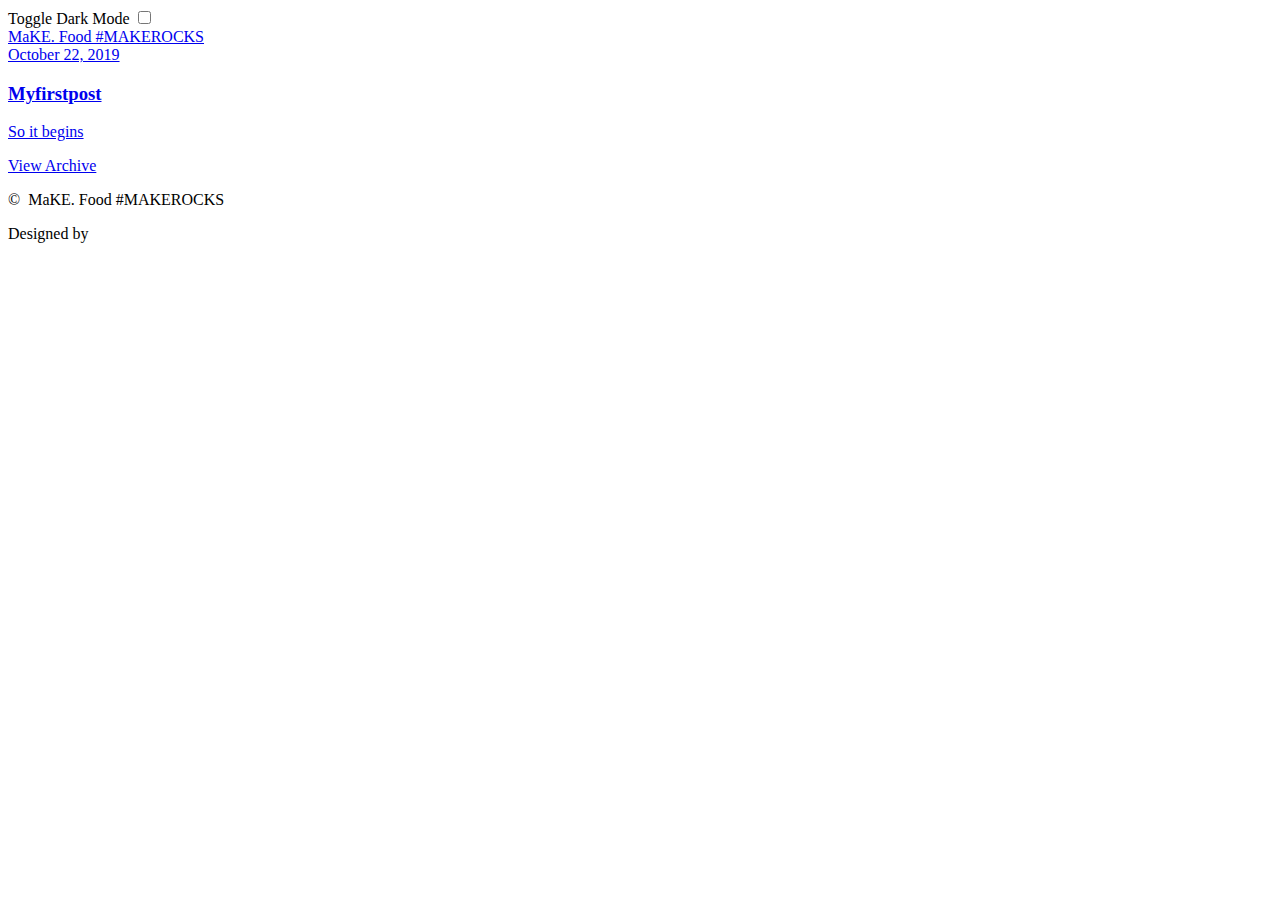
<file: index.html>
<!DOCTYPE html>
<html lang='en'>
  <head>
	<meta name="generator" content="Hugo 0.59.0" />
  <title>Ma k e. food # m a k e r o c k s | MaKE. Food #MAKEROCKS</title>
  <meta charset='utf-8'>
  <meta name = 'viewport' content = 'width=device-width, initial-scale=1.0, maximum-scale=1.0, user-scalable=no'>
  <meta http-equiv = 'X-UA-Compatible' content = 'IE=edge'>
  <meta name = 'SKYPE_TOOLBAR' content = 'SKYPE_TOOLBAR_PARSER_COMPATIBLE' /><meta name = 'keywords' content = 'MaKE. Food #MAKEROCKS'>
<meta property = 'og:locale' content = 'en_US' />
<meta property = 'og:type' content = 'article' />
<meta property = 'og:title' content = 'MaKE. Food #MAKEROCKS' />
<meta property = 'og:description' content = ''>
<meta property = 'og:url' content = 'https://github.com/rodkoerner/rodkoerner.github.io/' />
<meta property = 'og:image' content = 'images/%!s()'/>
<link rel='apple-touch-icon' sizes='180x180' href='https://github.com/rodkoerner/rodkoerner.github.io/images/icons/apple-touch-icon.png'>
<link rel='icon' type='image/png' sizes='32x32' href='https://github.com/rodkoerner/rodkoerner.github.io/images/icons/favicon-32x32.png'>
<link rel='icon' type='image/png' sizes='16x16' href='https://github.com/rodkoerner/rodkoerner.github.io/images/icons/favicon-16x16.png'>
<link rel='manifest' href='https://github.com/rodkoerner/rodkoerner.github.io/images/icons/site.webmanifest'>
<meta name='msapplication-TileColor' content='#da532c'>
<meta name='theme-color' content='#ffffff'>

  <link rel='canonical' href='https://github.com/rodkoerner/rodkoerner.github.io/'>
  <link rel = 'stylesheet' href = 'https://github.com/rodkoerner/rodkoerner.github.io/css/main.053e34614f4fdf8ef1fb9cbc880ffcb932d96fba0eac4ec171ba52c1e90ce28a4bd67a94074558cc3520f081adc80047847bb99bdc77755e60280e99a6e21139.css' integrity = 'sha512-BT40YU9P347x&#43;5y8iA/8uTLZb7oOrE7BcbpSwekM4opL1nqUB0VYzDUg8IGtyABHhHu5m9x3dV5gKA6ZpuIROQ=='>
</head>

  <body>
    <div class = 'nav-drop'>
  <div class = 'nav-body'>
    
    <div class = 'nav-close'></div>
    <div class = 'color_mode'>
<label for = 'mode'>Toggle Dark Mode</label>
<input type = 'checkbox' class = 'color_choice' id = 'mode'>
</div>

  </div>
</div>
<header class = 'nav' >
  <nav class = 'nav-menu'>
    <a href='https://github.com/rodkoerner/rodkoerner.github.io' class = 'nav-brand nav_item'>MaKE. Food #MAKEROCKS</a>
    <div class = 'nav_bar-wrap'>
      <div class = 'nav_bar'></div>
    </div>
  </nav>
</header>


    <main>
      
<div class = 'wrap pt-2 mt-2'>
  
  
    
      
    
    
    
  <article class = 'article mb-2'>
    <a href = 'https://github.com/rodkoerner/rodkoerner.github.io/posts/myfirstpost/'  class = 'grid-reverse' >
      <div class = 'article_thumb' style='background-image: url(https://github.com/rodkoerner/rodkoerner.github.io/images/thumbnail.svg)'></div>
      <div class = 'article_meta  center_y '>
        <time class = 'pale'>October 22, 2019</time>
        <h3 class = 'article_title'>Myfirstpost</h3>
        <div class = 'article_excerpt  visible '>
        <p> So it begins </p>
        </div>
      </div>
    </a>
  </article><div class = 'grid-2 article_showcase'>
</div>
<a href = 'https://github.com/rodkoerner/rodkoerner.github.io/post/' class = 'post_nav'><span class = 'post_next'>View Archive</span></a>

    </main>
    <footer class = 'footer wrap pale'>
  <p>&copy;&nbsp;<span class = 'year'></span>&nbsp;MaKE. Food #MAKEROCKS</p>
  <p>Designed by  <a href = '<no value>' target = '_blank' title = 'Linkedin Profile' rel = 'nonopener'><no value></a></p>
</footer>

<script src = 'https://github.com/rodkoerner/rodkoerner.github.io/js/index.js'></script>

  </body>
</html>
</file>
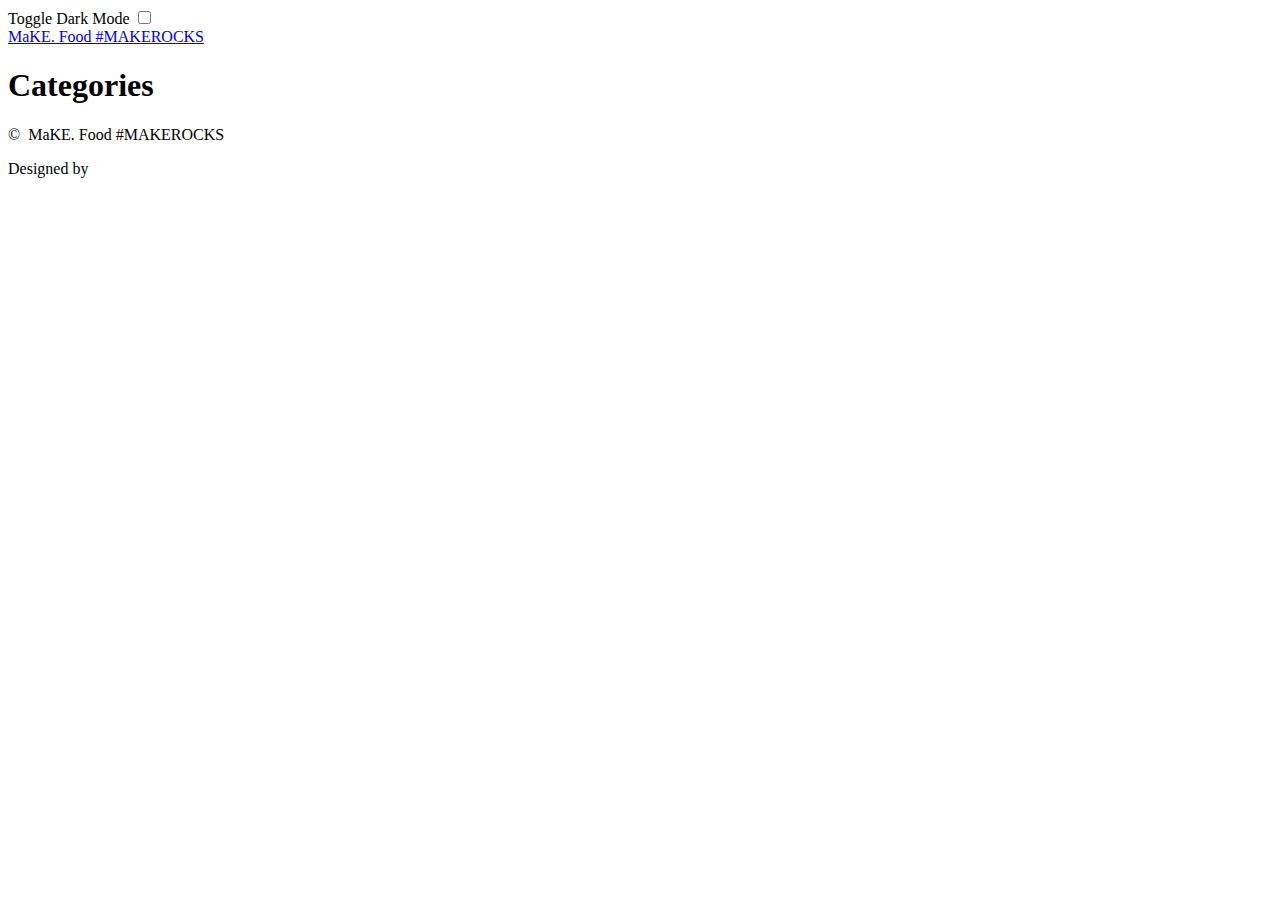
<file: categories/index.html>
<!DOCTYPE html>
<html lang='en'>
  <head>
  <title>Categories | MaKE. Food #MAKEROCKS</title>
  <meta charset='utf-8'>
  <meta name = 'viewport' content = 'width=device-width, initial-scale=1.0, maximum-scale=1.0, user-scalable=no'>
  <meta http-equiv = 'X-UA-Compatible' content = 'IE=edge'>
  <meta name = 'SKYPE_TOOLBAR' content = 'SKYPE_TOOLBAR_PARSER_COMPATIBLE' /><meta name = 'keywords' content = 'MaKE. Food #MAKEROCKS'>
<meta property = 'og:locale' content = 'en_US' />
<meta property = 'og:type' content = 'article' />
<meta property = 'og:title' content = 'Categories' />
<meta property = 'og:description' content = ''>
<meta property = 'og:url' content = 'https://github.com/rodkoerner/rodkoerner.github.io/categories/' />
<meta property = 'og:image' content = 'images/%!s()'/>
<link rel='apple-touch-icon' sizes='180x180' href='https://github.com/rodkoerner/rodkoerner.github.io/images/icons/apple-touch-icon.png'>
<link rel='icon' type='image/png' sizes='32x32' href='https://github.com/rodkoerner/rodkoerner.github.io/images/icons/favicon-32x32.png'>
<link rel='icon' type='image/png' sizes='16x16' href='https://github.com/rodkoerner/rodkoerner.github.io/images/icons/favicon-16x16.png'>
<link rel='manifest' href='https://github.com/rodkoerner/rodkoerner.github.io/images/icons/site.webmanifest'>
<meta name='msapplication-TileColor' content='#da532c'>
<meta name='theme-color' content='#ffffff'>

  <link rel='canonical' href='https://github.com/rodkoerner/rodkoerner.github.io/categories/'>
  <link rel = 'stylesheet' href = 'https://github.com/rodkoerner/rodkoerner.github.io/css/main.053e34614f4fdf8ef1fb9cbc880ffcb932d96fba0eac4ec171ba52c1e90ce28a4bd67a94074558cc3520f081adc80047847bb99bdc77755e60280e99a6e21139.css' integrity = 'sha512-BT40YU9P347x&#43;5y8iA/8uTLZb7oOrE7BcbpSwekM4opL1nqUB0VYzDUg8IGtyABHhHu5m9x3dV5gKA6ZpuIROQ=='>
</head>

  <body>
    <div class = 'nav-drop'>
  <div class = 'nav-body'>
    
    <div class = 'nav-close'></div>
    <div class = 'color_mode'>
<label for = 'mode'>Toggle Dark Mode</label>
<input type = 'checkbox' class = 'color_choice' id = 'mode'>
</div>

  </div>
</div>
<header class = 'nav' >
  <nav class = 'nav-menu'>
    <a href='https://github.com/rodkoerner/rodkoerner.github.io' class = 'nav-brand nav_item'>MaKE. Food #MAKEROCKS</a>
    <div class = 'nav_bar-wrap'>
      <div class = 'nav_bar'></div>
    </div>
  </nav>
</header>


    <main>
      
  <div class = 'archive wrap mt'>
  <h1>Categories</h1>
  </div>



    </main>
    <footer class = 'footer wrap pale'>
  <p>&copy;&nbsp;<span class = 'year'></span>&nbsp;MaKE. Food #MAKEROCKS</p>
  <p>Designed by  <a href = '<no value>' target = '_blank' title = 'Linkedin Profile' rel = 'nonopener'><no value></a></p>
</footer>

<script src = 'https://github.com/rodkoerner/rodkoerner.github.io/js/index.js'></script>

  </body>
</html>
</file>
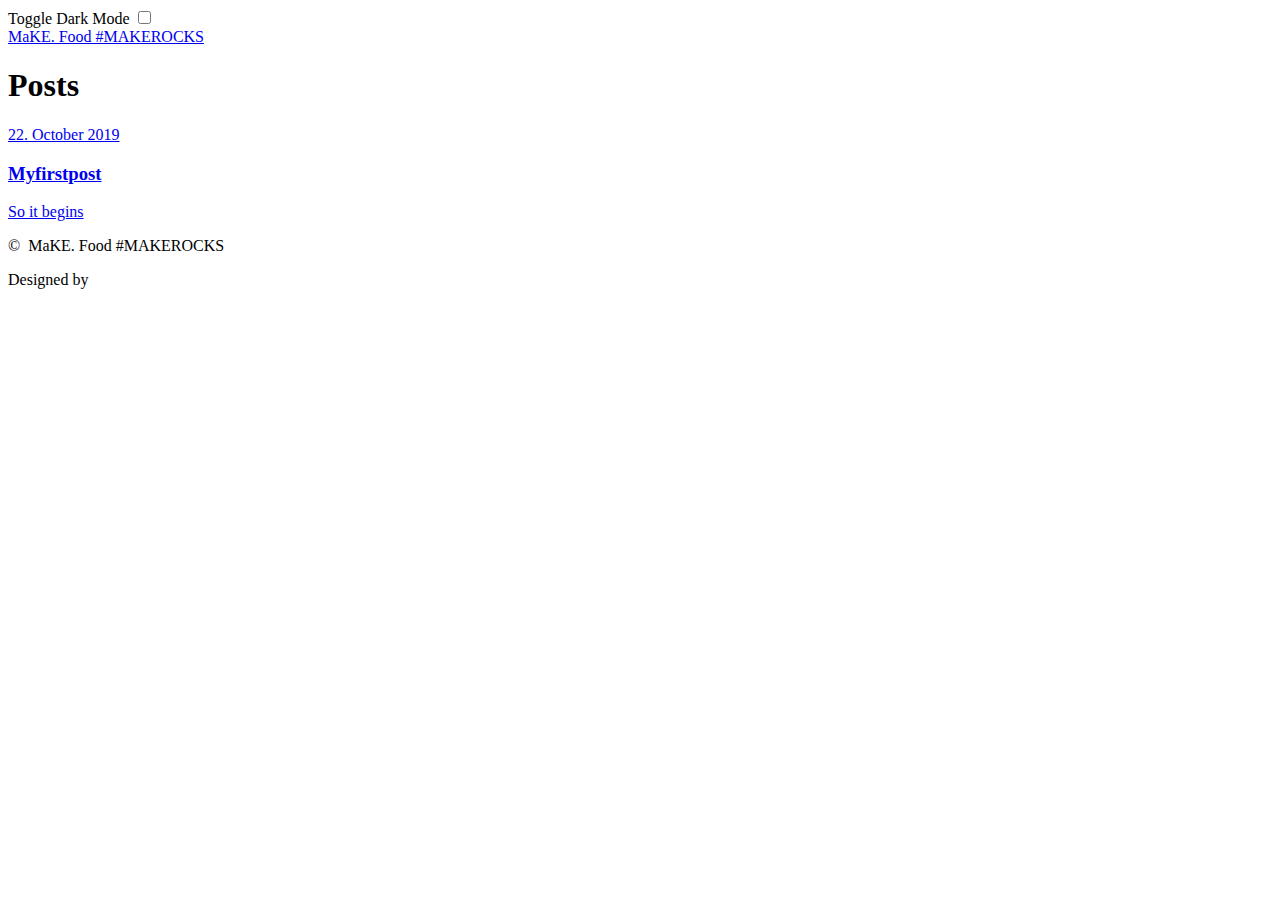
<file: posts/index.html>
<!DOCTYPE html>
<html lang='en'>
  <head>
  <title>Posts | MaKE. Food #MAKEROCKS</title>
  <meta charset='utf-8'>
  <meta name = 'viewport' content = 'width=device-width, initial-scale=1.0, maximum-scale=1.0, user-scalable=no'>
  <meta http-equiv = 'X-UA-Compatible' content = 'IE=edge'>
  <meta name = 'SKYPE_TOOLBAR' content = 'SKYPE_TOOLBAR_PARSER_COMPATIBLE' /><meta name = 'keywords' content = 'MaKE. Food #MAKEROCKS'>
<meta property = 'og:locale' content = 'en_US' />
<meta property = 'og:type' content = 'article' />
<meta property = 'og:title' content = 'Posts' />
<meta property = 'og:description' content = ''>
<meta property = 'og:url' content = 'https://github.com/rodkoerner/rodkoerner.github.io/posts/' />
<meta property = 'og:image' content = 'images/%!s()'/>
<link rel='apple-touch-icon' sizes='180x180' href='https://github.com/rodkoerner/rodkoerner.github.io/images/icons/apple-touch-icon.png'>
<link rel='icon' type='image/png' sizes='32x32' href='https://github.com/rodkoerner/rodkoerner.github.io/images/icons/favicon-32x32.png'>
<link rel='icon' type='image/png' sizes='16x16' href='https://github.com/rodkoerner/rodkoerner.github.io/images/icons/favicon-16x16.png'>
<link rel='manifest' href='https://github.com/rodkoerner/rodkoerner.github.io/images/icons/site.webmanifest'>
<meta name='msapplication-TileColor' content='#da532c'>
<meta name='theme-color' content='#ffffff'>

  <link rel='canonical' href='https://github.com/rodkoerner/rodkoerner.github.io/posts/'>
  <link rel = 'stylesheet' href = 'https://github.com/rodkoerner/rodkoerner.github.io/css/main.053e34614f4fdf8ef1fb9cbc880ffcb932d96fba0eac4ec171ba52c1e90ce28a4bd67a94074558cc3520f081adc80047847bb99bdc77755e60280e99a6e21139.css' integrity = 'sha512-BT40YU9P347x&#43;5y8iA/8uTLZb7oOrE7BcbpSwekM4opL1nqUB0VYzDUg8IGtyABHhHu5m9x3dV5gKA6ZpuIROQ=='>
</head>

  <body>
    <div class = 'nav-drop'>
  <div class = 'nav-body'>
    
    <div class = 'nav-close'></div>
    <div class = 'color_mode'>
<label for = 'mode'>Toggle Dark Mode</label>
<input type = 'checkbox' class = 'color_choice' id = 'mode'>
</div>

  </div>
</div>
<header class = 'nav' >
  <nav class = 'nav-menu'>
    <a href='https://github.com/rodkoerner/rodkoerner.github.io' class = 'nav-brand nav_item'>MaKE. Food #MAKEROCKS</a>
    <div class = 'nav_bar-wrap'>
      <div class = 'nav_bar'></div>
    </div>
  </nav>
</header>


    <main>
      
  <div class = 'archive wrap mt'>
  <h1>Posts</h1>
  
  <a class = 'archive_item' href = 'https://github.com/rodkoerner/rodkoerner.github.io/posts/myfirstpost/'><time class = 'pale'>22. October 2019</time><h3 class = 'article_title'>Myfirstpost</h3><p> So it begins </p></a></div>



    </main>
    <footer class = 'footer wrap pale'>
  <p>&copy;&nbsp;<span class = 'year'></span>&nbsp;MaKE. Food #MAKEROCKS</p>
  <p>Designed by  <a href = '<no value>' target = '_blank' title = 'Linkedin Profile' rel = 'nonopener'><no value></a></p>
</footer>

<script src = 'https://github.com/rodkoerner/rodkoerner.github.io/js/index.js'></script>

  </body>
</html>
</file>
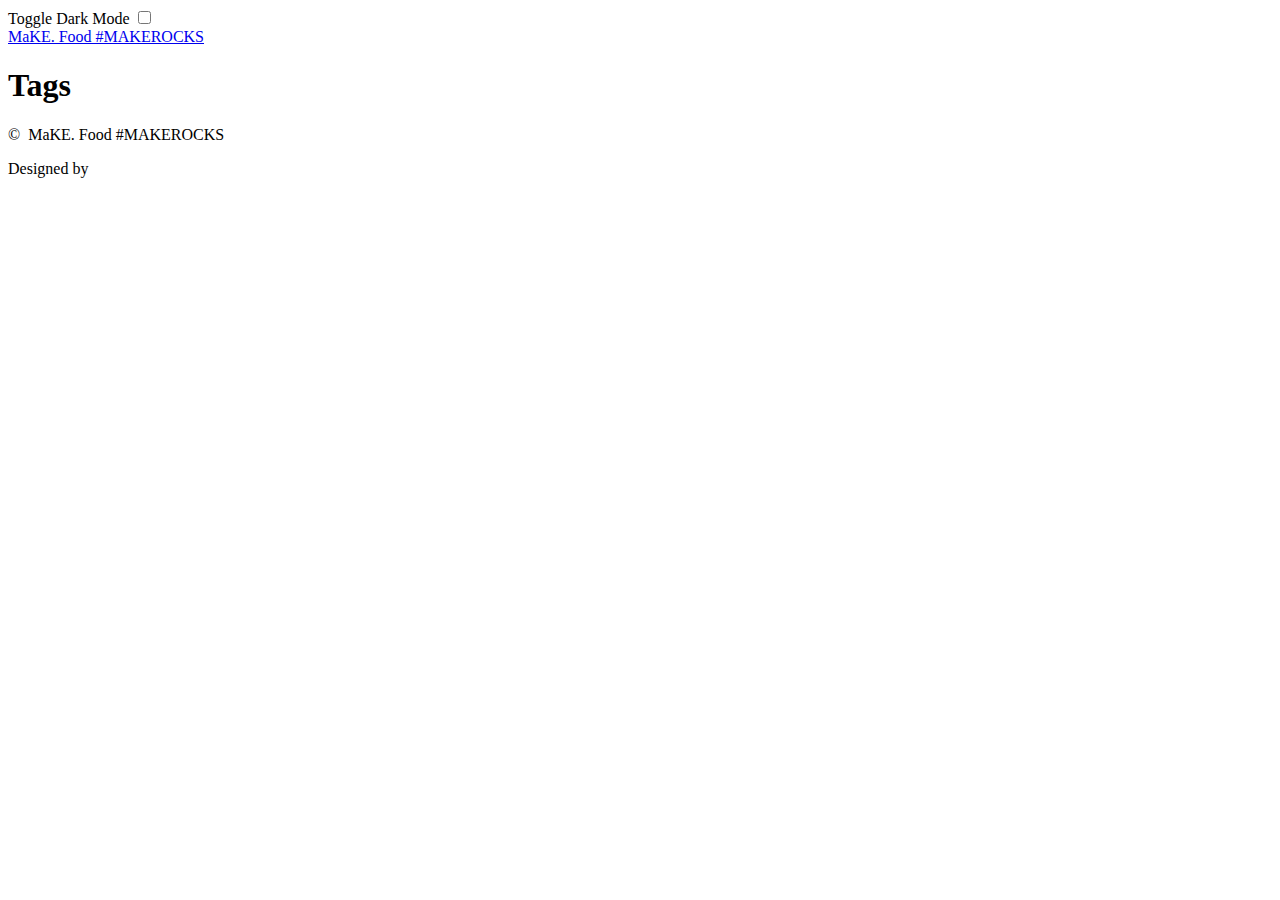
<file: tags/index.html>
<!DOCTYPE html>
<html lang='en'>
  <head>
  <title>Tags | MaKE. Food #MAKEROCKS</title>
  <meta charset='utf-8'>
  <meta name = 'viewport' content = 'width=device-width, initial-scale=1.0, maximum-scale=1.0, user-scalable=no'>
  <meta http-equiv = 'X-UA-Compatible' content = 'IE=edge'>
  <meta name = 'SKYPE_TOOLBAR' content = 'SKYPE_TOOLBAR_PARSER_COMPATIBLE' /><meta name = 'keywords' content = 'MaKE. Food #MAKEROCKS'>
<meta property = 'og:locale' content = 'en_US' />
<meta property = 'og:type' content = 'article' />
<meta property = 'og:title' content = 'Tags' />
<meta property = 'og:description' content = ''>
<meta property = 'og:url' content = 'https://github.com/rodkoerner/rodkoerner.github.io/tags/' />
<meta property = 'og:image' content = 'images/%!s()'/>
<link rel='apple-touch-icon' sizes='180x180' href='https://github.com/rodkoerner/rodkoerner.github.io/images/icons/apple-touch-icon.png'>
<link rel='icon' type='image/png' sizes='32x32' href='https://github.com/rodkoerner/rodkoerner.github.io/images/icons/favicon-32x32.png'>
<link rel='icon' type='image/png' sizes='16x16' href='https://github.com/rodkoerner/rodkoerner.github.io/images/icons/favicon-16x16.png'>
<link rel='manifest' href='https://github.com/rodkoerner/rodkoerner.github.io/images/icons/site.webmanifest'>
<meta name='msapplication-TileColor' content='#da532c'>
<meta name='theme-color' content='#ffffff'>

  <link rel='canonical' href='https://github.com/rodkoerner/rodkoerner.github.io/tags/'>
  <link rel = 'stylesheet' href = 'https://github.com/rodkoerner/rodkoerner.github.io/css/main.053e34614f4fdf8ef1fb9cbc880ffcb932d96fba0eac4ec171ba52c1e90ce28a4bd67a94074558cc3520f081adc80047847bb99bdc77755e60280e99a6e21139.css' integrity = 'sha512-BT40YU9P347x&#43;5y8iA/8uTLZb7oOrE7BcbpSwekM4opL1nqUB0VYzDUg8IGtyABHhHu5m9x3dV5gKA6ZpuIROQ=='>
</head>

  <body>
    <div class = 'nav-drop'>
  <div class = 'nav-body'>
    
    <div class = 'nav-close'></div>
    <div class = 'color_mode'>
<label for = 'mode'>Toggle Dark Mode</label>
<input type = 'checkbox' class = 'color_choice' id = 'mode'>
</div>

  </div>
</div>
<header class = 'nav' >
  <nav class = 'nav-menu'>
    <a href='https://github.com/rodkoerner/rodkoerner.github.io' class = 'nav-brand nav_item'>MaKE. Food #MAKEROCKS</a>
    <div class = 'nav_bar-wrap'>
      <div class = 'nav_bar'></div>
    </div>
  </nav>
</header>


    <main>
      
  <div class = 'archive wrap mt'>
  <h1>Tags</h1>
  </div>



    </main>
    <footer class = 'footer wrap pale'>
  <p>&copy;&nbsp;<span class = 'year'></span>&nbsp;MaKE. Food #MAKEROCKS</p>
  <p>Designed by  <a href = '<no value>' target = '_blank' title = 'Linkedin Profile' rel = 'nonopener'><no value></a></p>
</footer>

<script src = 'https://github.com/rodkoerner/rodkoerner.github.io/js/index.js'></script>

  </body>
</html>
</file>
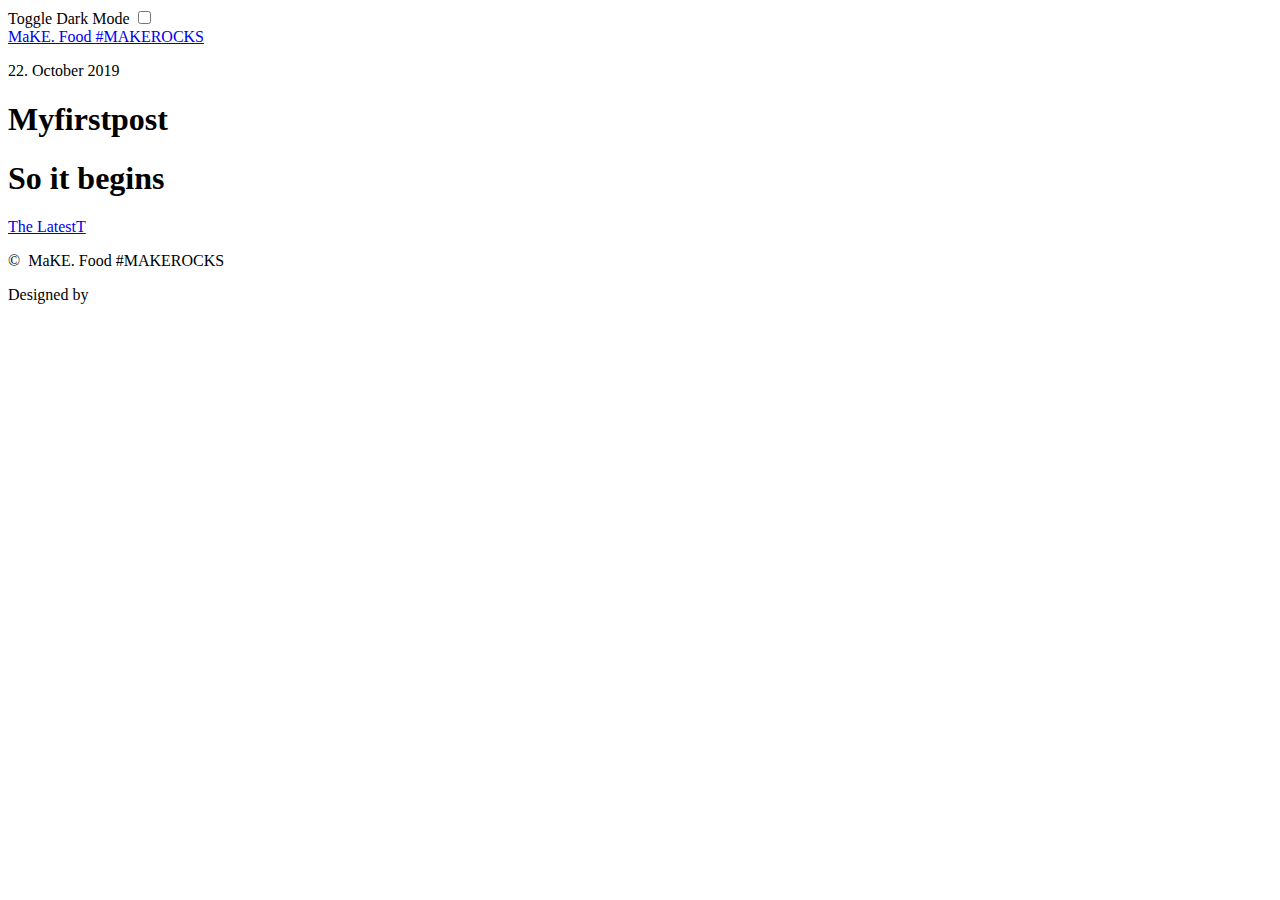
<file: posts/myfirstpost/index.html>
<!DOCTYPE html>
<html lang='en'>
  <head>
  <title>Myfirstpost | MaKE. Food #MAKEROCKS</title>
  <meta charset='utf-8'>
  <meta name = 'viewport' content = 'width=device-width, initial-scale=1.0, maximum-scale=1.0, user-scalable=no'>
  <meta http-equiv = 'X-UA-Compatible' content = 'IE=edge'>
  <meta name = 'SKYPE_TOOLBAR' content = 'SKYPE_TOOLBAR_PARSER_COMPATIBLE' /><meta name = 'keywords' content = 'MaKE. Food #MAKEROCKS'>
<meta property = 'og:locale' content = 'en_US' />
<meta property = 'og:type' content = 'article' />
<meta property = 'og:title' content = 'Myfirstpost' />
<meta property = 'og:description' content = ' So it begins '>
<meta property = 'og:url' content = 'https://github.com/rodkoerner/rodkoerner.github.io/posts/myfirstpost/' />
<meta property = 'og:image' content = 'images/%!s()'/>
<link rel='apple-touch-icon' sizes='180x180' href='https://github.com/rodkoerner/rodkoerner.github.io/images/icons/apple-touch-icon.png'>
<link rel='icon' type='image/png' sizes='32x32' href='https://github.com/rodkoerner/rodkoerner.github.io/images/icons/favicon-32x32.png'>
<link rel='icon' type='image/png' sizes='16x16' href='https://github.com/rodkoerner/rodkoerner.github.io/images/icons/favicon-16x16.png'>
<link rel='manifest' href='https://github.com/rodkoerner/rodkoerner.github.io/images/icons/site.webmanifest'>
<meta name='msapplication-TileColor' content='#da532c'>
<meta name='theme-color' content='#ffffff'>

  <link rel='canonical' href='https://github.com/rodkoerner/rodkoerner.github.io/posts/myfirstpost/'>
  <link rel = 'stylesheet' href = 'https://github.com/rodkoerner/rodkoerner.github.io/css/main.053e34614f4fdf8ef1fb9cbc880ffcb932d96fba0eac4ec171ba52c1e90ce28a4bd67a94074558cc3520f081adc80047847bb99bdc77755e60280e99a6e21139.css' integrity = 'sha512-BT40YU9P347x&#43;5y8iA/8uTLZb7oOrE7BcbpSwekM4opL1nqUB0VYzDUg8IGtyABHhHu5m9x3dV5gKA6ZpuIROQ=='>
</head>

  <body>
    <div class = 'nav-drop'>
  <div class = 'nav-body'>
    
    <div class = 'nav-close'></div>
    <div class = 'color_mode'>
<label for = 'mode'>Toggle Dark Mode</label>
<input type = 'checkbox' class = 'color_choice' id = 'mode'>
</div>

  </div>
</div>
<header class = 'nav' >
  <nav class = 'nav-menu'>
    <a href='https://github.com/rodkoerner/rodkoerner.github.io' class = 'nav-brand nav_item'>MaKE. Food #MAKEROCKS</a>
    <div class = 'nav_bar-wrap'>
      <div class = 'nav_bar'></div>
    </div>
  </nav>
</header>


    <main>
      
  <div class = 'wrap mt post'>
    <div><p class = 'post_date pale'>22. October 2019</p>
      <h1 class = 'post_title'>Myfirstpost</h1>
      <div class = 'post_body'>
        <div class = 'post_inner'>
        
          

<h1 id="so-it-begins">So it begins</h1>

        </div>
        <div class ='post_extra mb-2'>
          <div class = 'copy'></div>

        </div>
        <div>
        
        </div>
      </div>
    </div>
  </div>
  <a href = 'https://github.com/rodkoerner/rodkoerner.github.io' class = 'post_nav'><span class = 'post_next'>The Latest</span>T</a>

    </main>
    <footer class = 'footer wrap pale'>
  <p>&copy;&nbsp;<span class = 'year'></span>&nbsp;MaKE. Food #MAKEROCKS</p>
  <p>Designed by  <a href = '<no value>' target = '_blank' title = 'Linkedin Profile' rel = 'nonopener'><no value></a></p>
</footer>

<script src = 'https://github.com/rodkoerner/rodkoerner.github.io/js/index.js'></script>

  </body>
</html>
</file>
